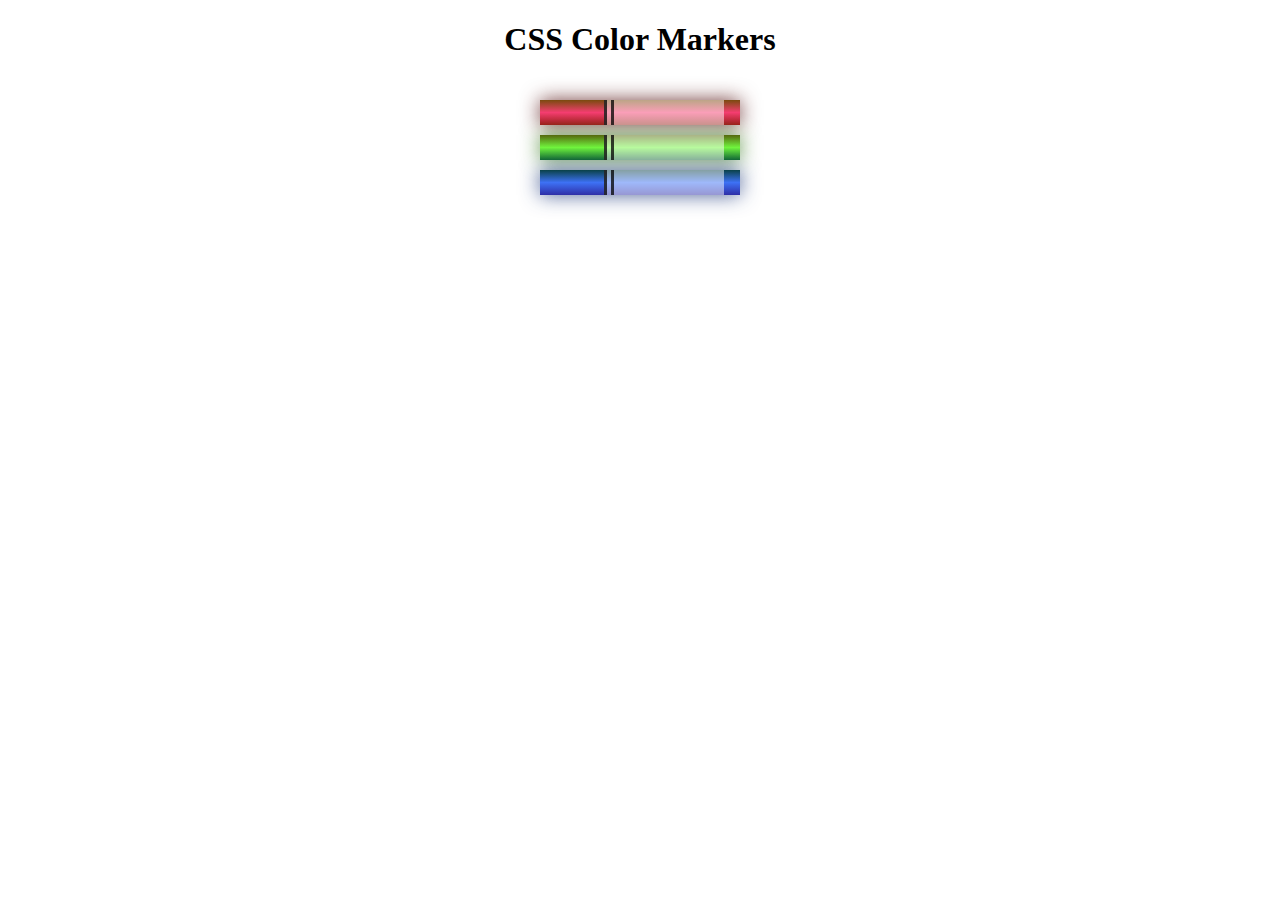
<file: Colored Markers/index.html>
<!DOCTYPE html>
<html lang="en">
  <head>
    <meta charset="utf-8">
    <meta name="viewport" content="width=device-width, initial-scale=1.0">
    <title>Colored Markers</title>
    <link rel="stylesheet" href="styles.css">
  </head>
  <body>
    <h1>CSS Color Markers</h1>
    <div class="container">
      <div class="marker red">
        <div class="cap"></div>
        <div class="sleeve"></div>
      </div>
      <div class="marker green">
        <div class="cap"></div>
        <div class="sleeve"></div>
      </div>
      <div class="marker blue">
        <div class="cap"></div>
        <div class="sleeve"></div>
      </div>
    </div>
  </body>
</html>
</file>
<file: Colored Markers/styles.css>
h1 {
    text-align: center;
  }
  
  .container {
    background-color: rgb(255, 255, 255);
    padding: 10px 0;
  }
  
  .marker {
    width: 200px;
    height: 25px;
    margin: 10px auto;
  }
  
  .cap {
    width: 60px;
    height: 25px;
  }
  
  .sleeve {
    width: 110px;
    height: 25px;
    background-color: rgba(255, 255, 255, 0.5);
    border-left: 10px double rgba(0, 0, 0, 0.75);
  }
  
  .cap, .sleeve {
    display: inline-block;
  }
  
  .red {
    background: linear-gradient(rgb(122, 74, 14), rgb(245, 62, 113), rgb(162, 27, 27));
    box-shadow: 0 0 20px 0 rgba(83, 14, 14, 0.8);
  }
  
  .green {
    background: linear-gradient(#55680D, #71F53E, #116C31);
    box-shadow: 0 0 20px 0 #3B7E20CC;
  }

  .blue {
    background: linear-gradient(hsl(186, 76%, 16%), hsl(223, 90%, 60%), hsl(240, 56%, 42%));
    box-shadow: 0 0 20px 0 hsl(223, 59%, 31%,0.8);
  }
</file>
